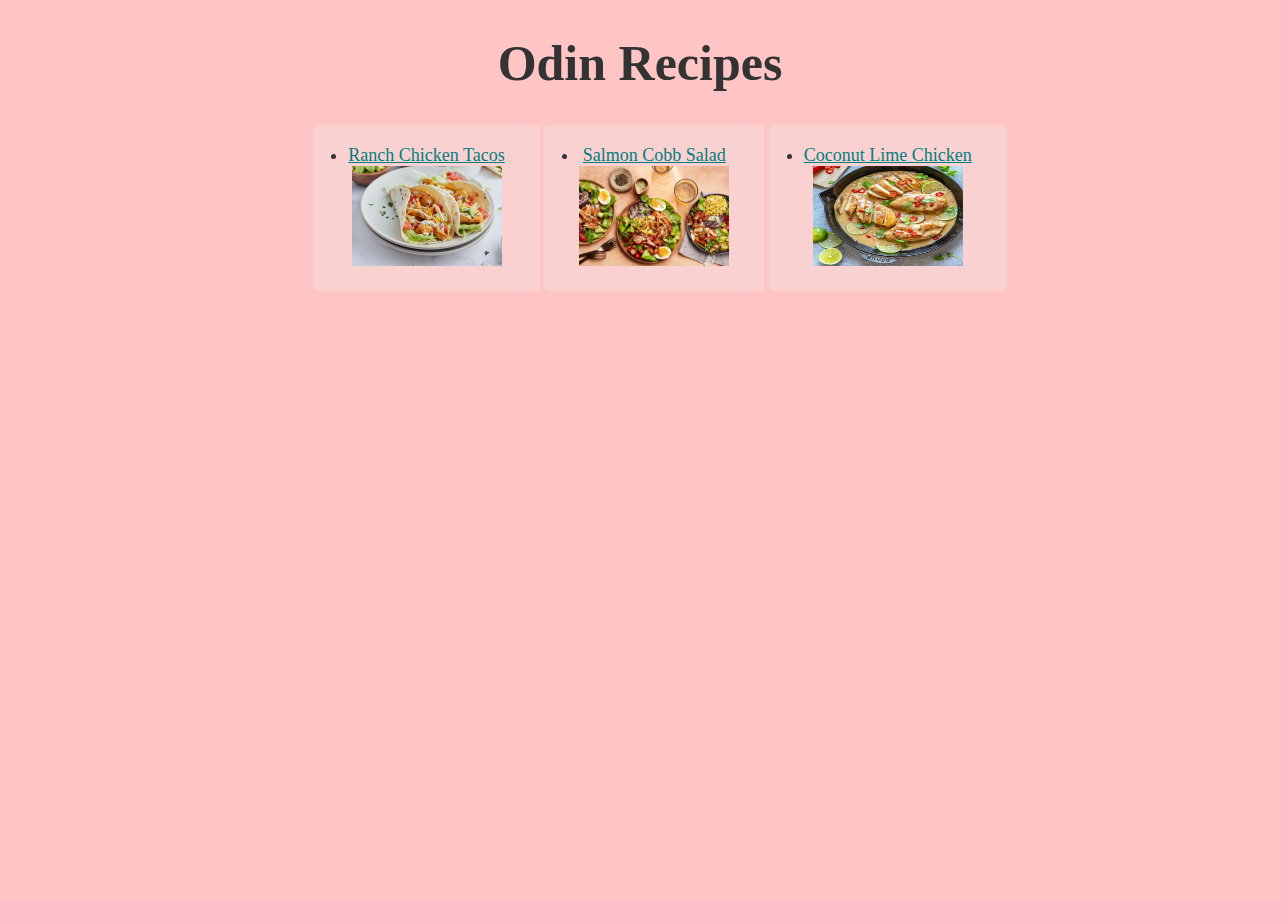
<file: index.html>
<!DOCTYPE html>
<html lang="en">
<head>
    <meta charset="UTF-8">
    <meta name="viewport" content="width=device-width, initial-scale=1.0">
    <title>Odin Recipes</title>
    <link rel="stylesheet" href="styles.css">
</head>
<body>
    <h1 class="top-heading">Odin Recipes</h1>
    <ul>
        <div class="card-container">
        <div class="recipe1">
            <li><a href="recipes/tacos.html">Ranch Chicken Tacos</a></li>
            <img src="recipe-images/tacos.jpg" alt="chicken tacos" height="100" width="auto">
        </div>
        <div class="recipe2">
            <li><a href="recipes/salad.html">Salmon Cobb Salad</a></li>
            <img src="recipe-images/salmon.jpg" alt="salmon salad" height="100" width="auto">
        </div>
        <div class="recipe3">
            <li><a href="recipes/chicken.html">Coconut Lime Chicken</a></li>
            <img src="recipe-images/chicken.jpg" alt="Coconut Chicken" height="100" width="150px">
        </div>
        </div>
    </ul>
</body>
</html>
</file>
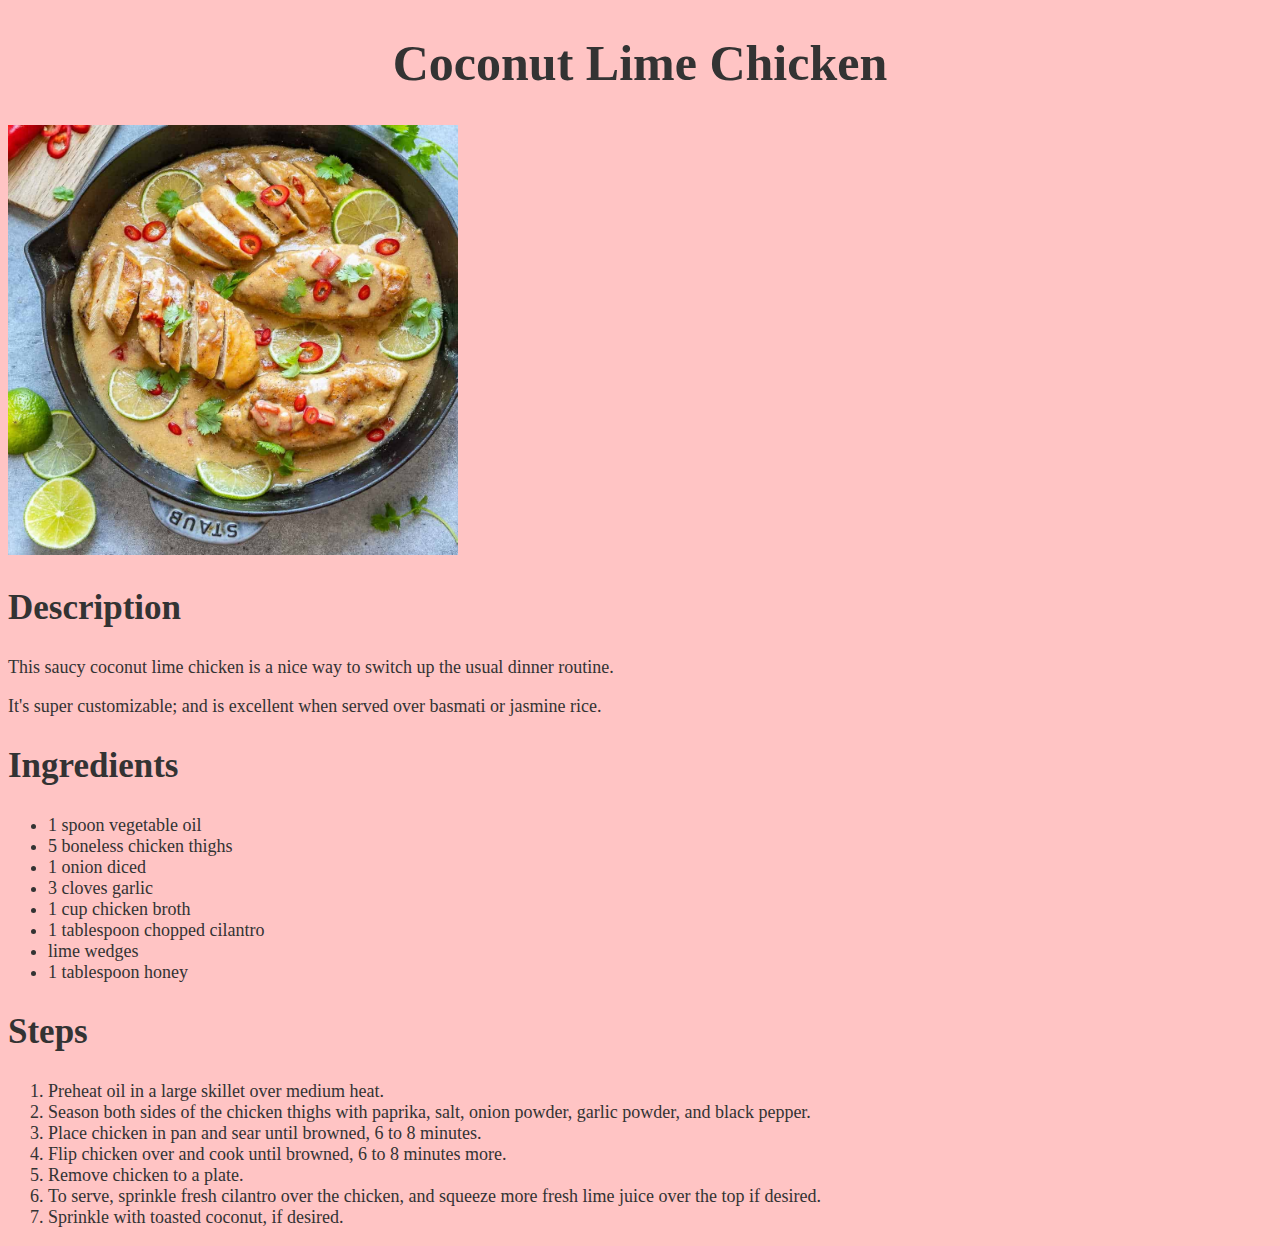
<file: recipes/chicken.html>
<!DOCTYPE html>
<html lang="en">
<head>
    <meta charset="UTF-8">
    <meta name="viewport" content="width=device-width, initial-scale=1.0">
    <title>Chicken</title>
    <link rel="stylesheet" href="../styles.css">
</head>
<body>
    <h1 class="top-heading">Coconut Lime Chicken</h1>
    <img src="../recipe-images/chicken.jpg" alt="chicken" height="430" width="450">
    <h2>Description</h2>
    <p>This saucy coconut lime chicken is a nice way to switch up the usual dinner routine.</p>
    <p>It's super customizable; and is excellent when served over basmati or jasmine rice.</p>
    <h2>Ingredients</h2>
    <ul>
        <li>1 spoon vegetable oil</li>
        <li>5 boneless chicken thighs</li>
        <li>1 onion diced</li>
        <li>3 cloves garlic</li>
        <li>1 cup chicken broth</li>
        <li>1 tablespoon chopped cilantro</li>
        <li>lime wedges</li>
        <li>1 tablespoon honey</li>
    </ul>
    <h2>Steps</h2>
    <ol>
        <li>Preheat oil in a large skillet over medium heat.</li>
        <li>Season both sides of the chicken thighs with paprika, salt, onion powder, garlic powder, and black pepper.</li>
        <li>Place chicken in pan and sear until browned, 6 to 8 minutes. </li>
        <li>Flip chicken over and cook until browned, 6 to 8 minutes more.</li>
        <li>Remove chicken to a plate.</li>
        <li>To serve, sprinkle fresh cilantro over the chicken, and squeeze more fresh lime juice over the top if desired.</li>
        <li>Sprinkle with toasted coconut, if desired.</li>
    </ol>
</body>
</html>
</file>
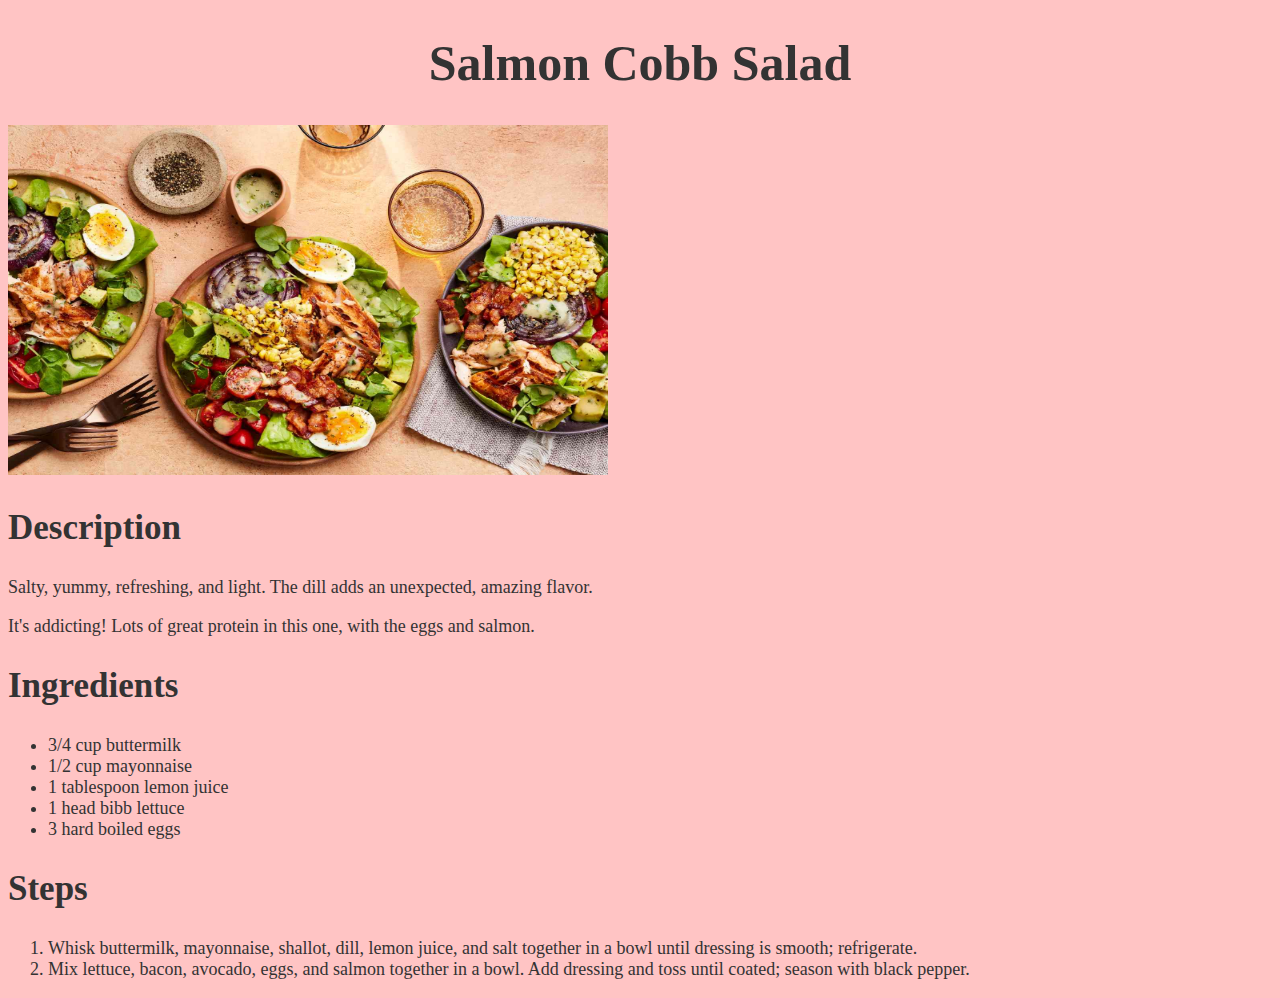
<file: recipes/salad.html>
<!DOCTYPE html>
<html lang="en">
<head>
    <meta charset="UTF-8">
    <meta name="viewport" content="width=device-width, initial-scale=1.0">
    <title>Salad</title>
    <link rel="stylesheet" href="../styles.css">
</head>
<body>
    <h1 class="top-heading">Salmon Cobb Salad</h1>
    <img src="../recipe-images/salmon.jpg" alt="salad" height="350" width="600">
    <h2>Description</h2>
    <p>Salty, yummy, refreshing, and light. The dill adds an unexpected, amazing flavor.</p>
    <p>It's addicting! Lots of great protein in this one, with the eggs and salmon.</p>
    <h2>Ingredients</h2>
    <ul>
        <li>3/4 cup buttermilk</li>
        <li>1/2 cup mayonnaise</li>
        <li>1 tablespoon lemon juice</li>
        <li>1 head bibb lettuce</li>
        <li>3 hard boiled eggs</li>
    </ul>
    <h2>Steps</h2>
    <ol>
        <li>Whisk buttermilk, mayonnaise, shallot, dill, lemon juice, and salt together in a bowl until dressing is smooth; refrigerate.</li>
        <li>Mix lettuce, bacon, avocado, eggs, and salmon together in a bowl. Add dressing and toss until coated; season with black pepper.</li>
    </ol>
</body>
</html>
</file>
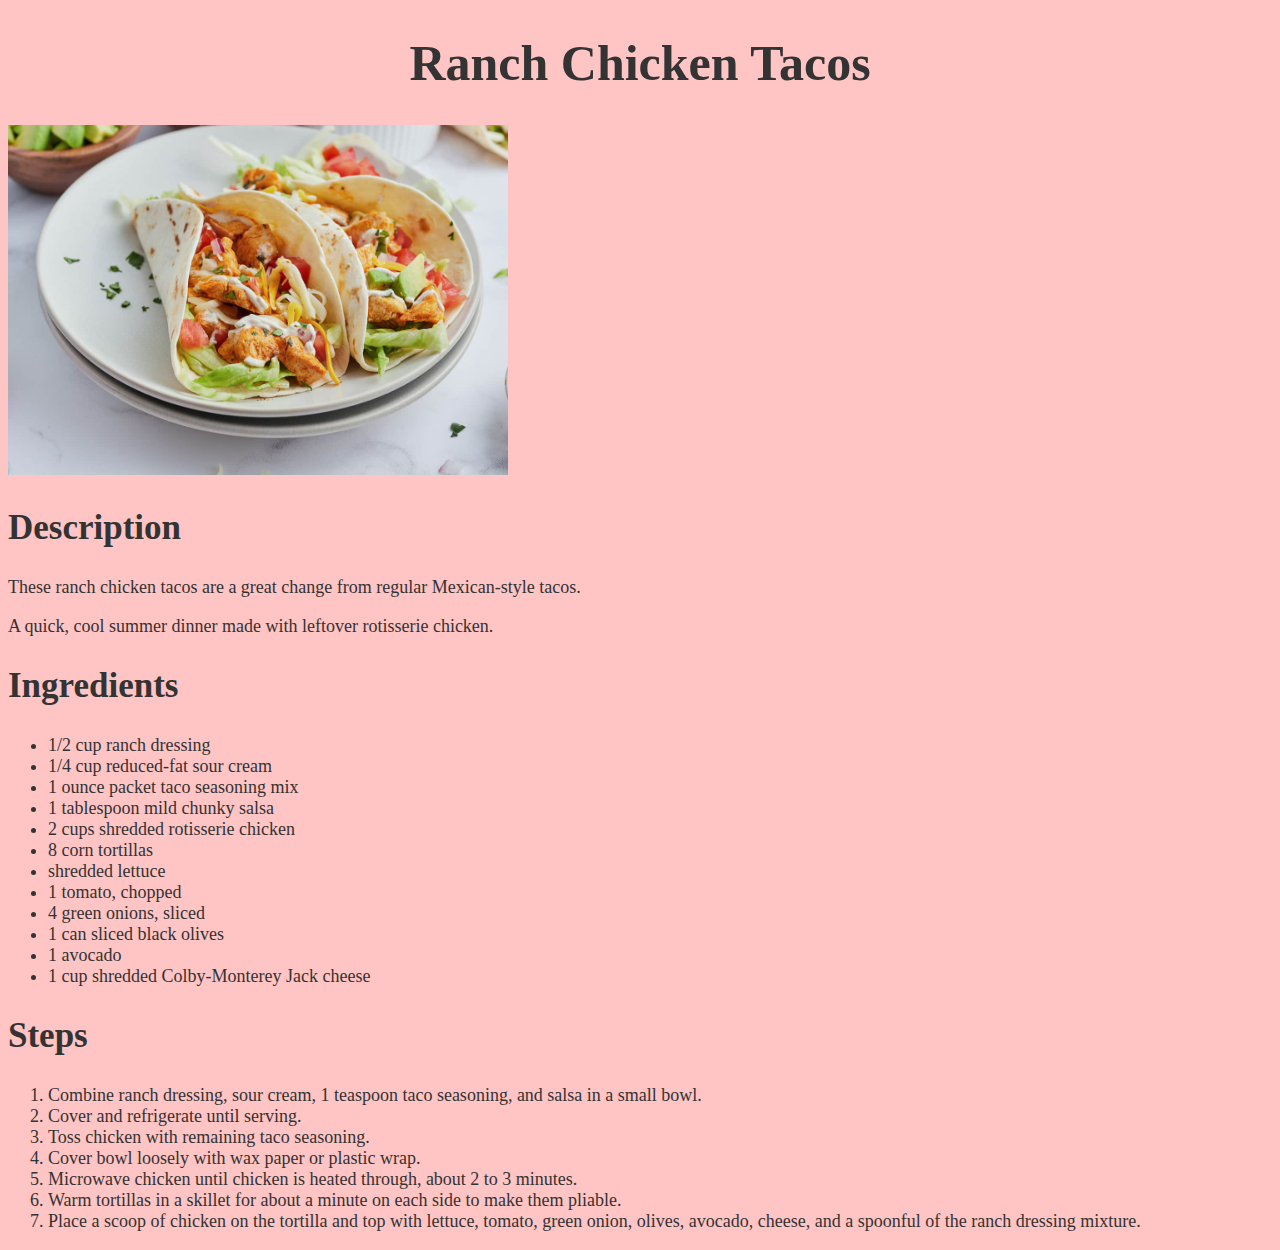
<file: recipes/tacos.html>
<!DOCTYPE html>
<html lang="en">
<head>
    <meta charset="UTF-8">
    <meta name="viewport" content="width=device-width, initial-scale=1.0">
    <title>Tacos</title>
    <link rel="stylesheet" href="../styles.css">
</head>
<body>
    <h1 class="top-heading">Ranch Chicken Tacos</h1>
    <img src="../recipe-images/tacos.jpg" alt="tacos" height="350" width="500">
    <h2>Description</h2>
    <p>These ranch chicken tacos are a great change from regular Mexican-style tacos.</p>
    <p>A quick, cool summer dinner made with leftover rotisserie chicken.</p>
    <h2>Ingredients</h2>
    <ul>
        <li>1/2 cup ranch dressing</li>
        <li>1/4 cup reduced-fat sour cream</li>
        <li>1 ounce packet taco seasoning mix</li>
        <li>1 tablespoon mild chunky salsa</li>
        <li>2 cups shredded rotisserie chicken</li>
        <li>8 corn tortillas</li>
        <li>shredded lettuce</li>
        <li>1 tomato, chopped</li>
        <li>4 green onions, sliced</li>
        <li>1 can sliced black olives</li>
        <li>1 avocado</li>
        <li>1 cup shredded Colby-Monterey Jack cheese</li>
    </ul>
    <h2>Steps</h2>
    <ol>
        <li>Combine ranch dressing, sour cream, 1 teaspoon taco seasoning, and salsa in a small bowl.</li>
        <li>Cover and refrigerate until serving.</li>
        <li>Toss chicken with remaining taco seasoning.</li>
        <li>Cover bowl loosely with wax paper or plastic wrap.</li>
        <li>Microwave chicken until chicken is heated through, about 2 to 3 minutes.</li>
        <li>Warm tortillas in a skillet for about a minute on each side to make them pliable.</li>
        <li>Place a scoop of chicken on the tortilla and top with lettuce, tomato, green onion, olives, avocado, cheese, and a spoonful of the ranch dressing mixture.</li>
    </ol>
</body>
</html>
</file>
<file: styles.css>
body {
    font-family: papyrus, copperplate, fantasy;
    background-color: rgb(255, 196, 196);
}

.top-heading {
    text-align: center;
    font-weight: bold;
    font-size: 50px;
    color: #333333;
}

h2 {
    font-weight: bold;
    font-size: 35px;
    color: #333333;
}

p, ul, ol {
    font-size: 18px;
    color: #333333;
}

ul li a {
    color: #008080;
}

.card-container {
    display: block;
    border: 2px hidden gray;
    text-align: center;
}

div {
    display: inline-block;
}

.recipe1, .recipe2, .recipe3 {
    padding: 20px 35px;
    border: 2px hidden black;
    border-radius: 5px;
    background-color: rgb(250, 209, 209);
}
</file>
